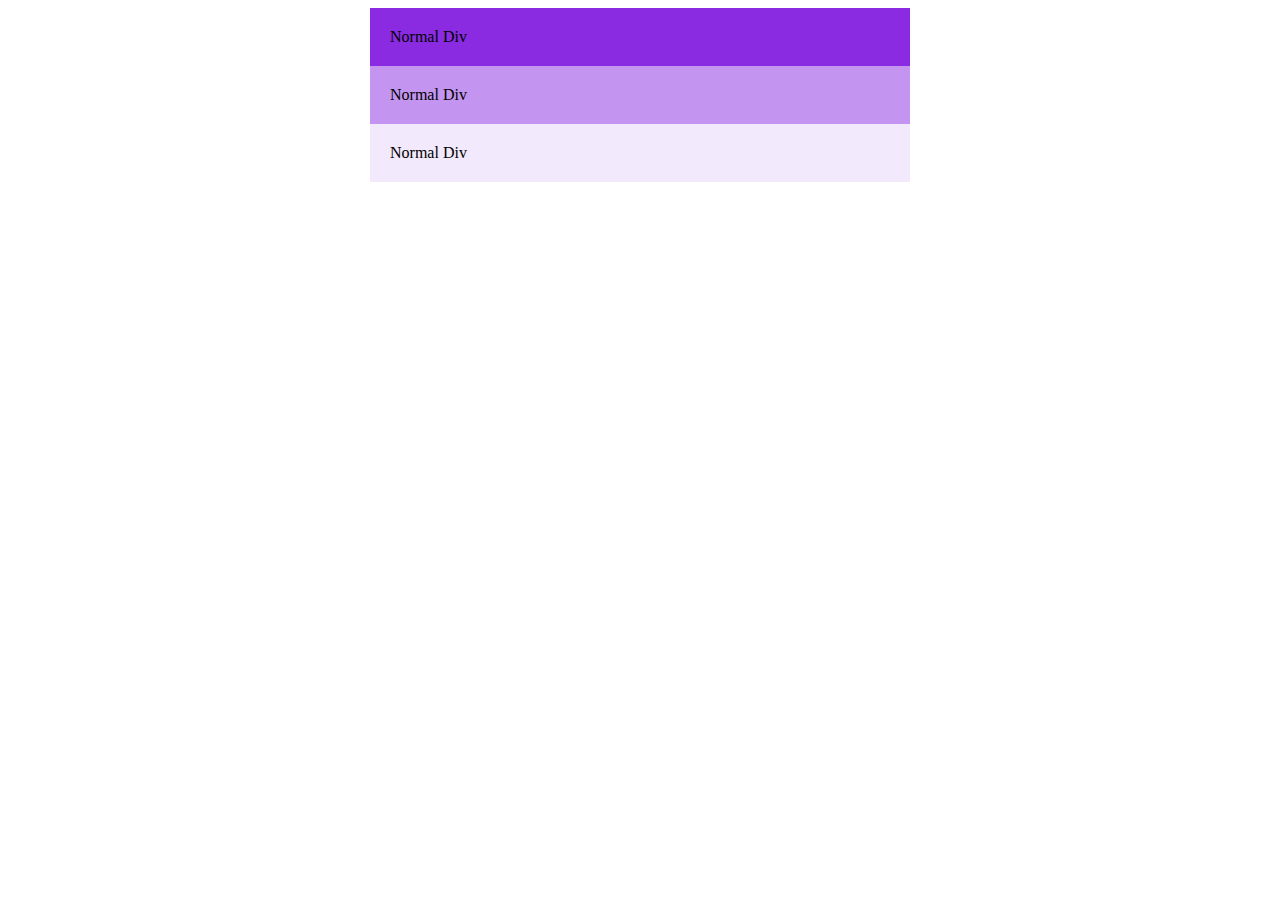
<file: eposide 5-8/assignment1/index.html>
<!DOCTYPE html>
<html lang="en">
  <head>
    <meta charset="UTF-8" />
    <meta name="viewport" content="width=device-width, initial-scale=1.0" />
    <link rel="stylesheet" href="eposide 5-8.css">
    <title>تكليف</title>
  </head>
  <body>
    <div class="assign-1-shape-1">Normal Div</div>
    <div class="assign-1-shape-2">Normal Div</div>
    <div class="assign-1-shape-3">Normal Div</div>
  </body>
</html>
</file>
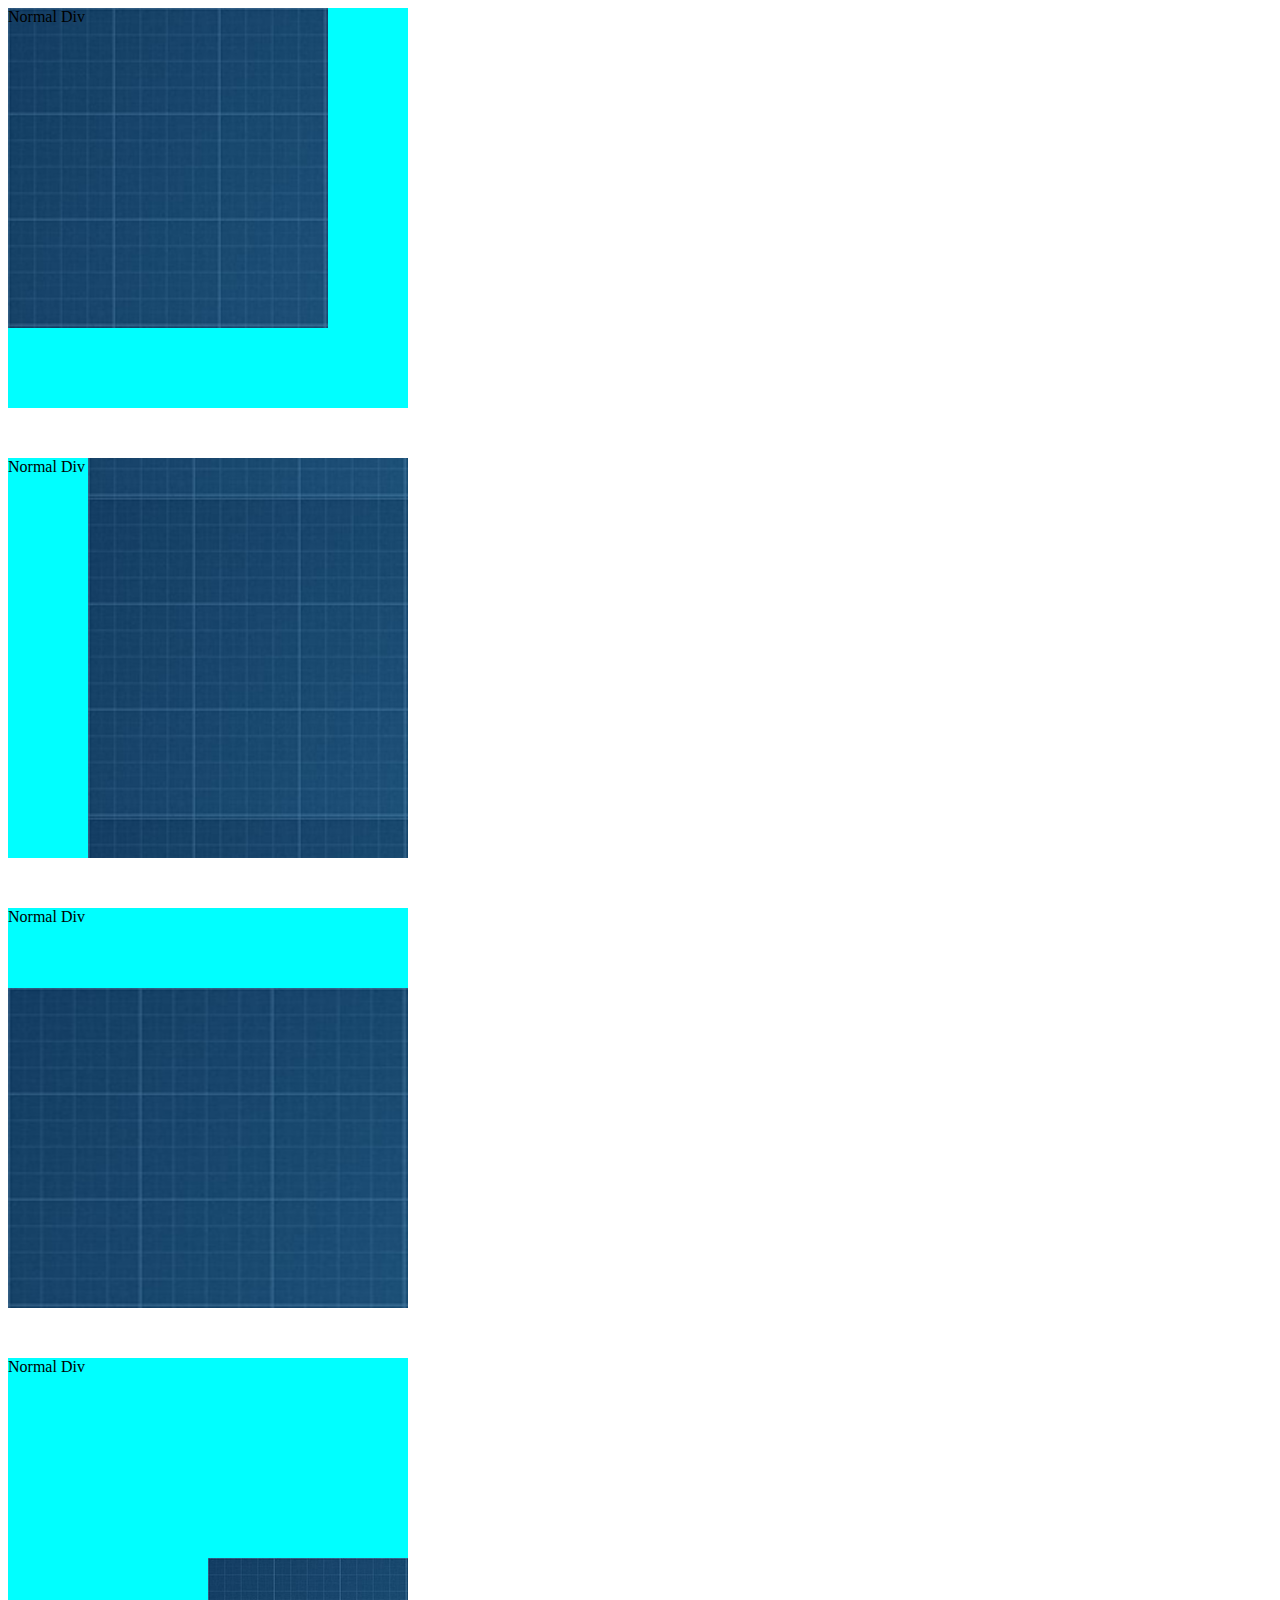
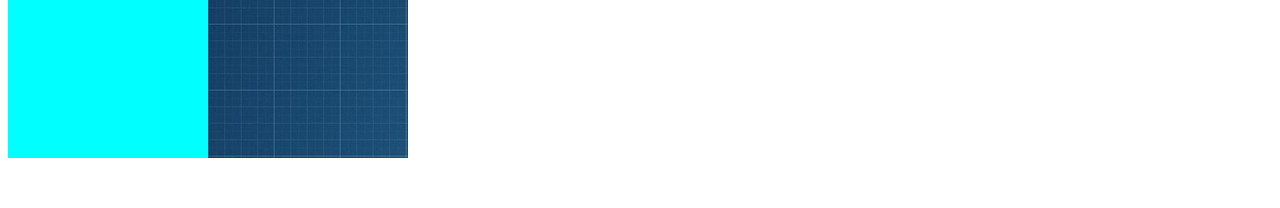
<file: eposide 5-8/assigment3/assigment3.html>
<!DOCTYPE html>
<html lang="en">
  <head>
    <meta charset="UTF-8" />
    <meta name="viewport" content="width=device-width, initial-scale=1.0" />
    <title>Document</title>
    <link rel="stylesheet" href="assigment3.css">
  </head>
  <body>
    <div class="assign-4-shape-1">Normal Div</div>
    <div class="assign-4-shape-2">Normal Div</div>
    <div class="assign-4-shape-3">Normal Div</div>
    <div class="assign-4-shape-4">Normal Div</div>
  </body>
</html>
</file>
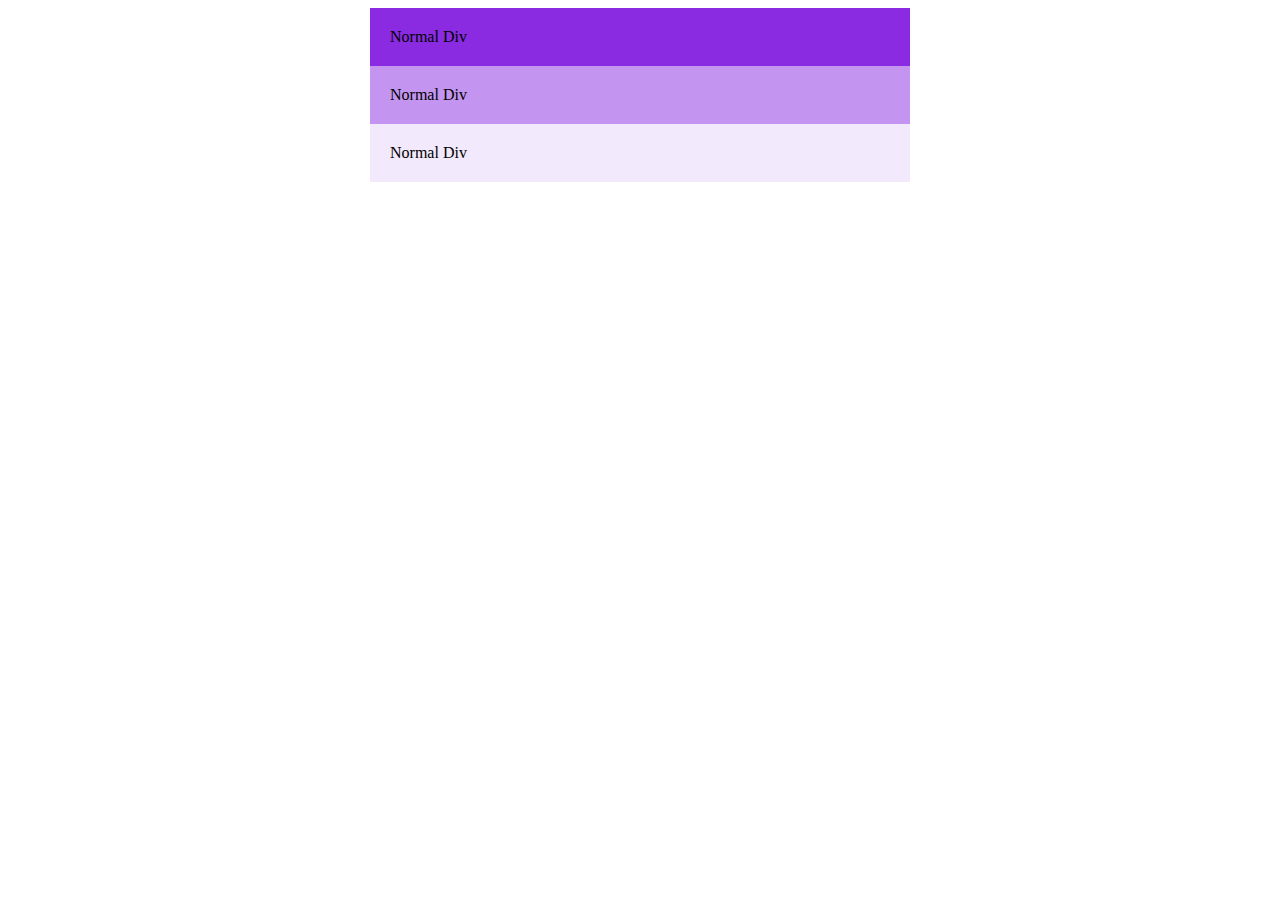
<file: eposide 5-8/assignment1/assigment1.html>
<!DOCTYPE html>
<html lang="en">
  <head>
    <meta charset="UTF-8" />
    <meta name="viewport" content="width=device-width, initial-scale=1.0" />
    <link rel="stylesheet" href="assigment1.css">
    <title>تكليف</title>
  </head>
  <body>
    <div class="assign-1-shape-1">Normal Div</div>
    <div class="assign-1-shape-2">Normal Div</div>
    <div class="assign-1-shape-3">Normal Div</div>
  </body>
</html>
</file>
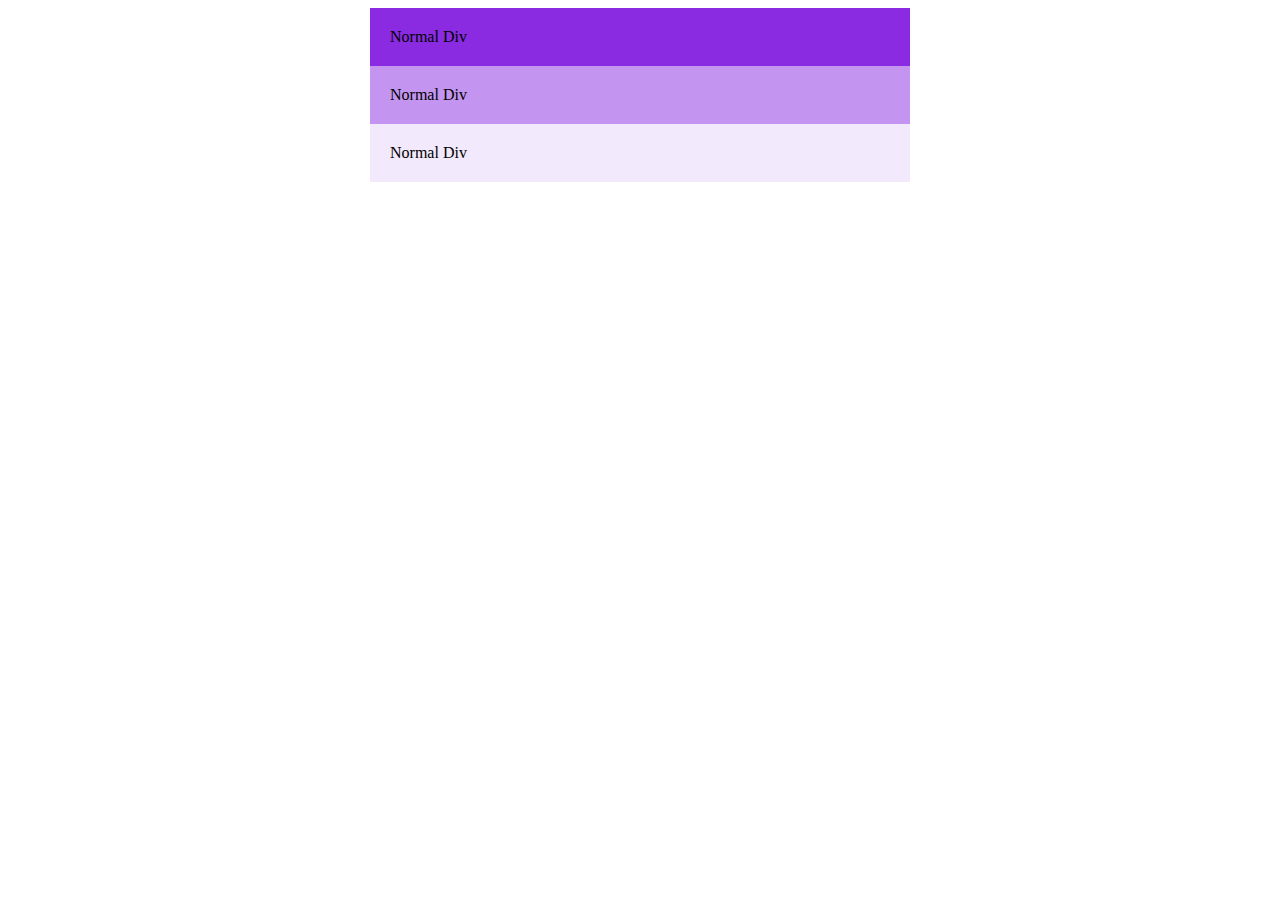
<file: eposide 5-8/assignment1/assigment3.html>
<!DOCTYPE html>
<html lang="en">
  <head>
    <meta charset="UTF-8" />
    <meta name="viewport" content="width=device-width, initial-scale=1.0" />
    <link rel="stylesheet" href="assigment3.css">
    <title>تكليف</title>
  </head>
  <body>
    <div class="assign-1-shape-1">Normal Div</div>
    <div class="assign-1-shape-2">Normal Div</div>
    <div class="assign-1-shape-3">Normal Div</div>
  </body>
</html>
</file>
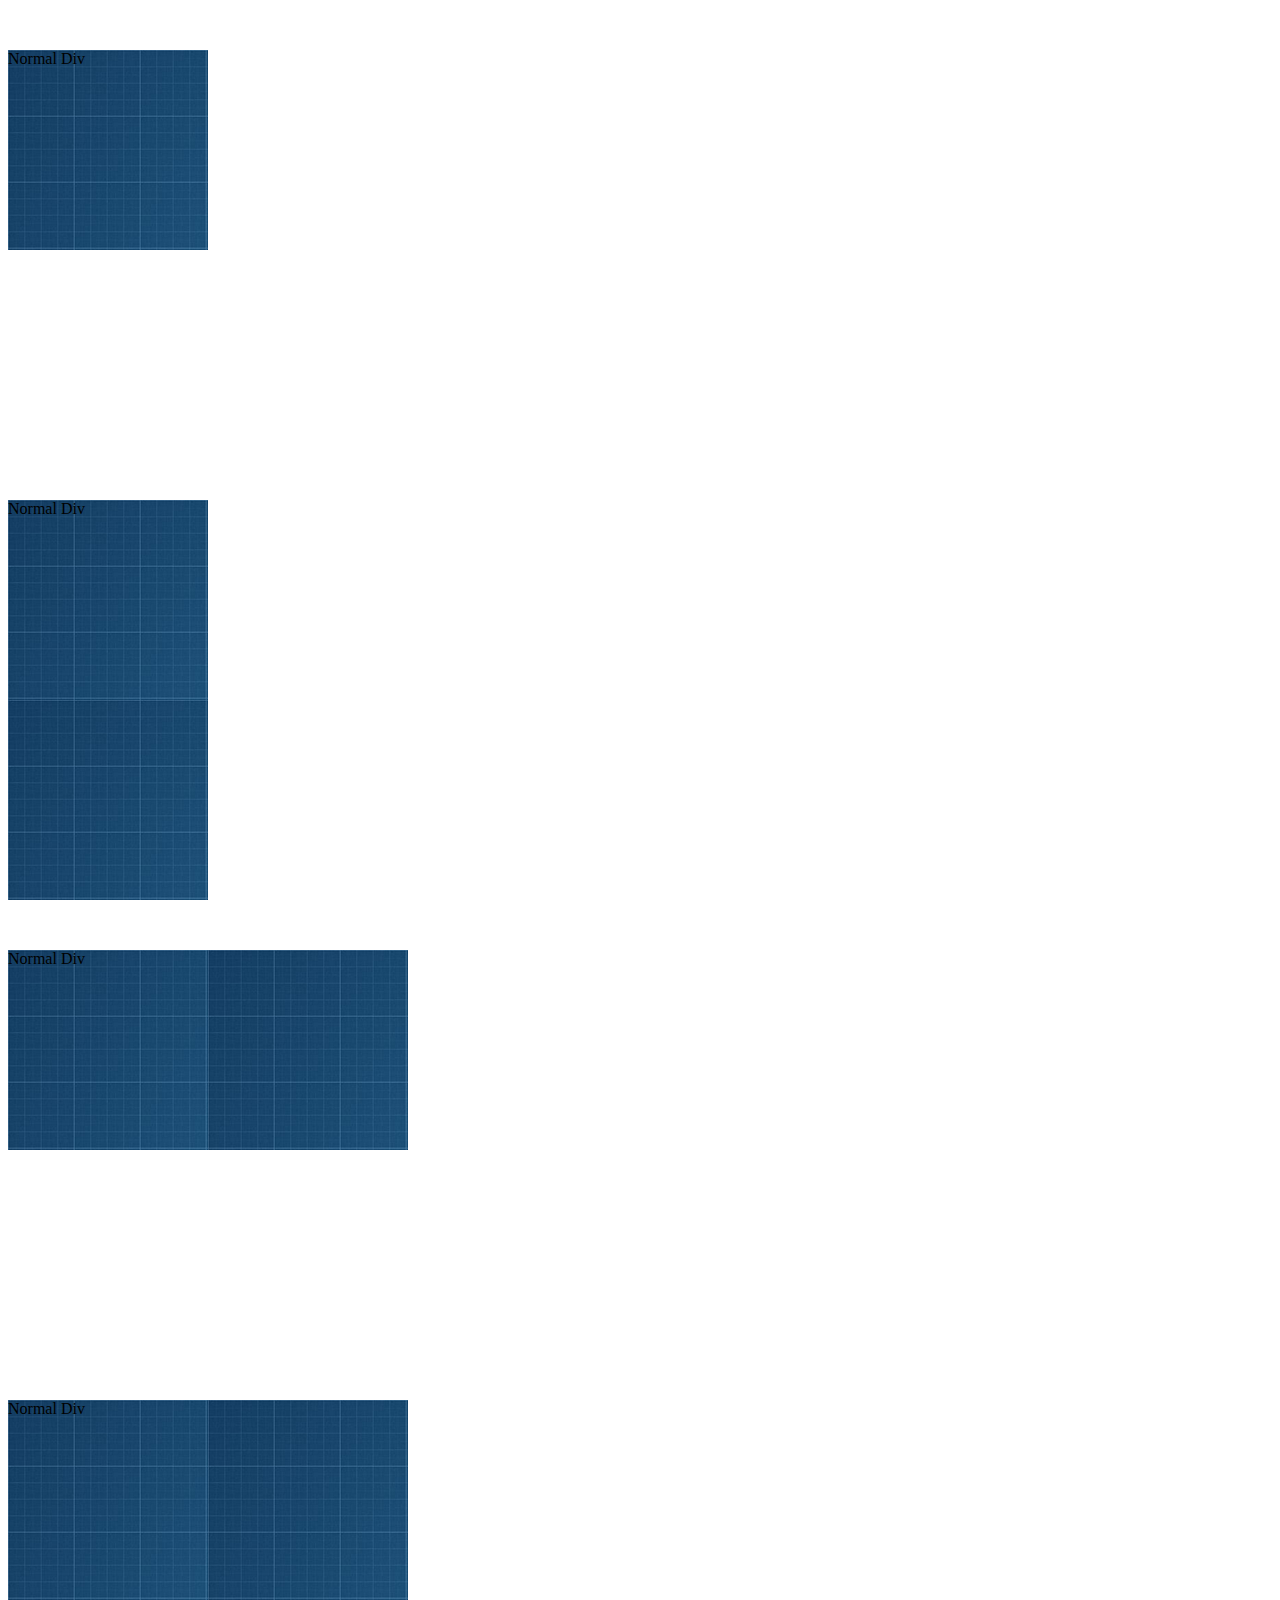
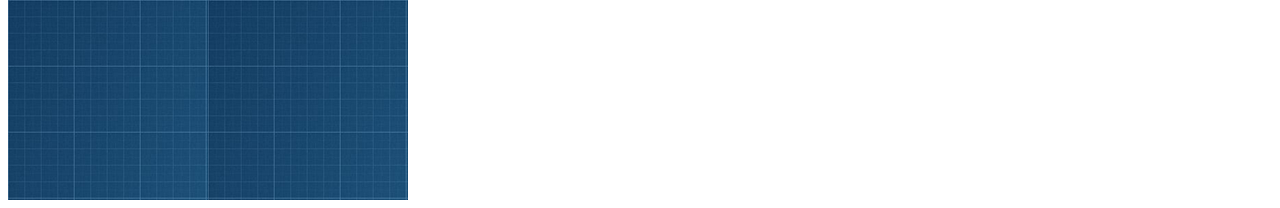
<file: eposide 5-8/assignment2/assigment2.html>
<!DOCTYPE html>
<html lang="en">
  <head>
    <meta charset="UTF-8" />
    <meta name="viewport" content="width=device-width, initial-scale=1.0" />
    <link rel="stylesheet" href="assigment2.css" />
    <title>تكليف</title>
  </head>
  <body>
    <div class="assign-2-shape-1">Normal Div</div>
    <div class="assign-2-shape-2">Normal Div</div>
    <div class="assign-2-shape-3">Normal Div</div>
    <div class="assign-2-shape-4">Normal Div</div>
  </body>
</html>
</file>
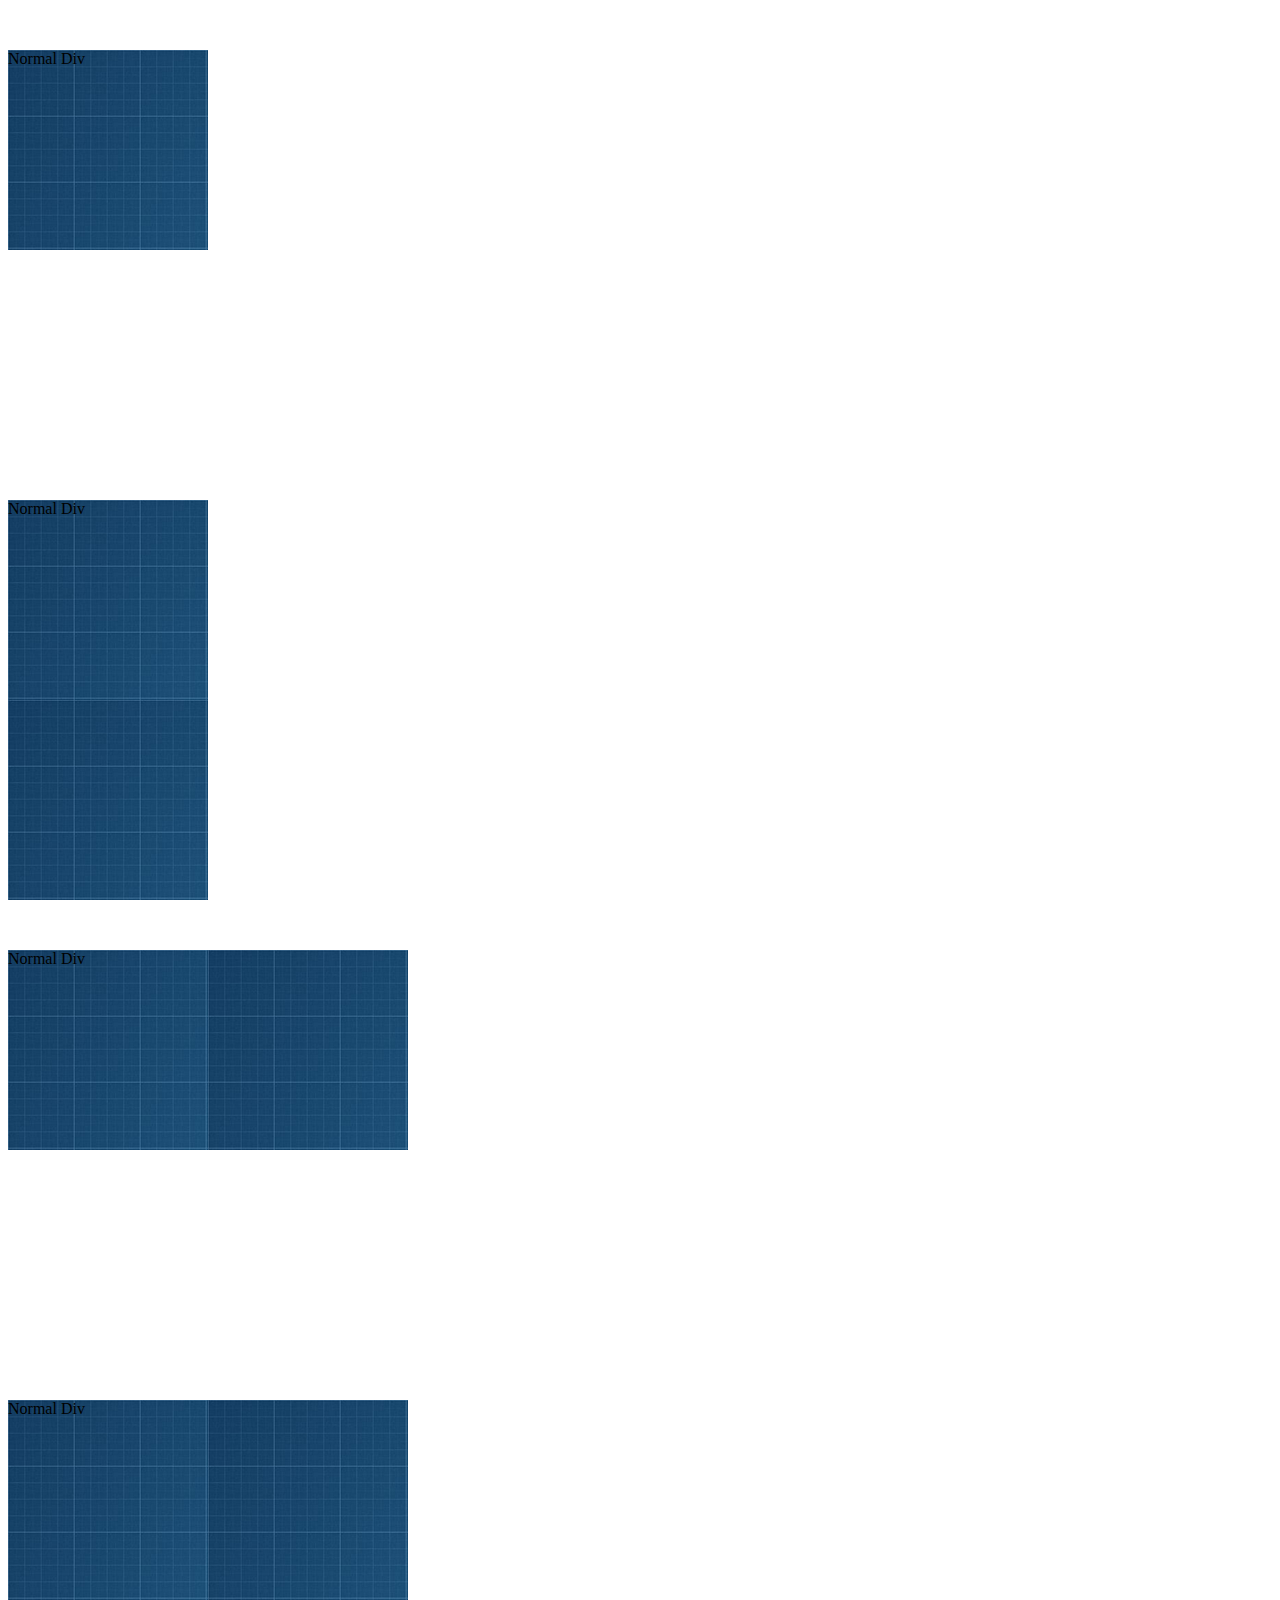
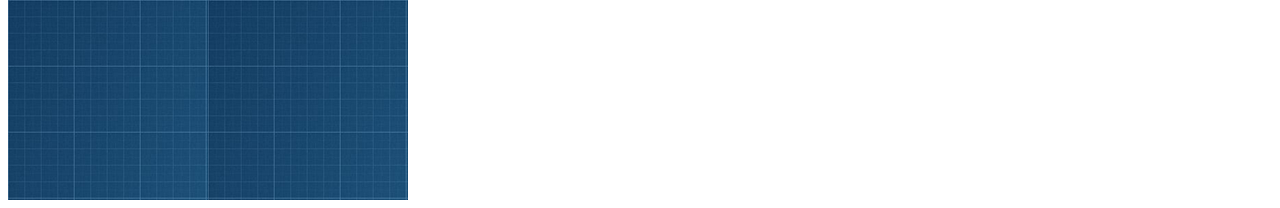
<file: eposide 5-8/assignment2/eposide 5-8(2).html>
<!DOCTYPE html>
<html lang="en">
  <head>
    <meta charset="UTF-8" />
    <meta name="viewport" content="width=device-width, initial-scale=1.0" />
    <link rel="stylesheet" href="eposide 5-8(2).css" />
    <title>تكليف</title>
  </head>
  <body>
    <div class="assign-2-shape-1">Normal Div</div>
    <div class="assign-2-shape-2">Normal Div</div>
    <div class="assign-2-shape-3">Normal Div</div>
    <div class="assign-2-shape-4">Normal Div</div>
  </body>
</html>
</file>
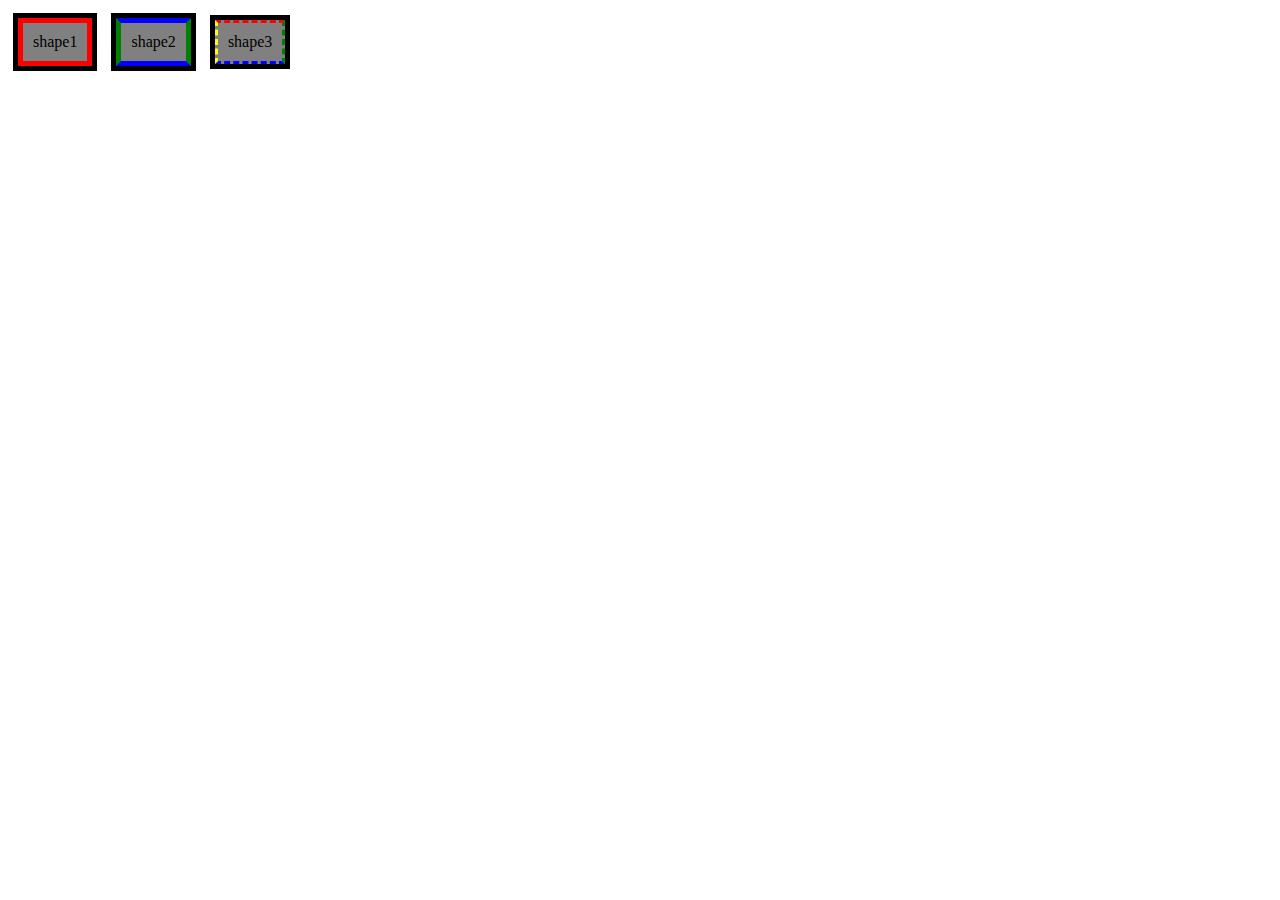
<file: eposide 9-12/assigment1/assigment.html>
<!DOCTYPE html>
<html lang="en">
<head>
    <meta charset="UTF-8">
    <meta name="viewport" content="width=device-width, initial-scale=1.0">
    <title>Document</title>
    <link rel="stylesheet" href="assigment.css">
</head>
<body>
    <!-- .shape$*3-->
    <div class="shape1">shape1</div>
    <div class="shape2">shape2</div>
    <div class="shape3">shape3</div>
</body>
</html>
</file>
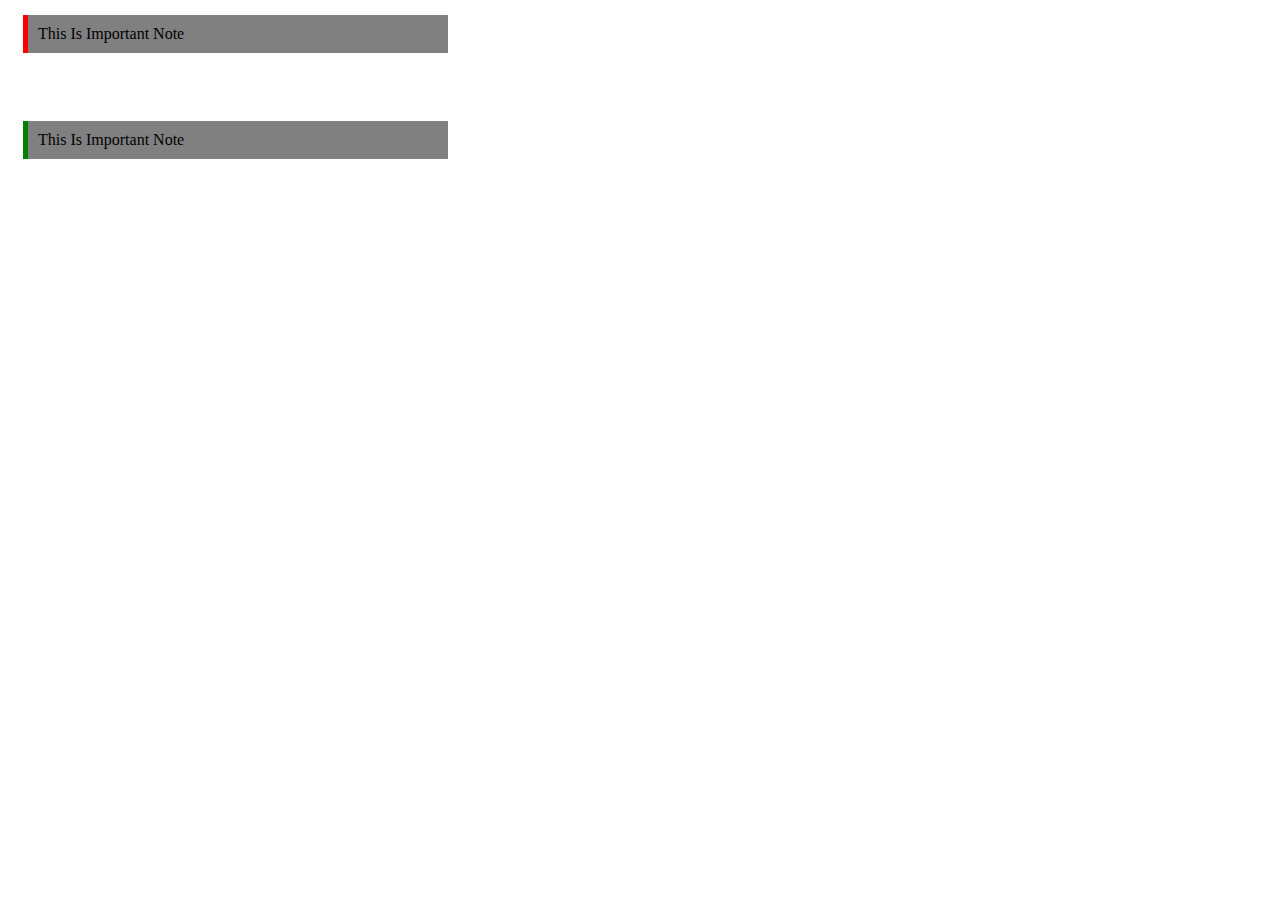
<file: eposide 9-12/assigment2/assigment.html>
<!DOCTYPE html>
<html lang="en">
  <head>
    <meta charset="UTF-8" />
    <meta name="viewport" content="width=device-width, initial-scale=1.0" />
    <title>Document</title>
    <link rel="stylesheet" href="assigment.css" />
  </head>
  <body>
    <div class="element-1">This Is Important Note</div>
    <div class="element-2">This Is Important Note</div>
    <div class="element-3">This Is Important Note</div>
  </body>
</html>
</file>
<file: eposide 5-8/assignment1/eposide 5-8.css>
.assign-1-shape-1{
    width: 500px;
    background-color: blueviolet;
    background-color: hsl(271, 76%, 53%);
    background-color: rgb(138, 43, 226);
    background-color: #8a2be2;
    margin: auto;
    padding: 20px;
}
.assign-1-shape-2{
    width: 500px;
    background-color: rgba(138, 43, 226 ,0.5);
    margin: auto;
    padding: 20px;
}
.assign-1-shape-3{
     width: 500px;
    background-color: blueviolet;
    background-color: hsl(271, 76%, 53%);
    background-color: rgba(138, 43, 226 ,0.1);

    margin: auto;
    padding: 20px;
}
</file>
<file: eposide 5-8/assigment3/assigment3.css>
div {
  width: 400px;
  height: 400px;
  background-image: url(background_image.png);
  background-color: aqua;
  margin-bottom: 50px;
}
.assign-4-shape-1{
  background-size: 80% 80%;
  background-repeat: no-repeat;
}
.assign-4-shape-2{
  background-size: 80% 80%;
  background-repeat: repeat-y;
  background-position: right;
}
.assign-4-shape-3{
  background-size: 100% 80%;
  background-repeat: repeat-x;
  background-position: bottom;
}
.assign-4-shape-4{
  background-size: 50% 50%;
  background-repeat: no-repeat;
  background-position: bottom right;
}
</file>
<file: eposide 5-8/assignment1/assigment1.css>
.assign-1-shape-1{
    width: 500px;
    background-color: blueviolet;
    background-color: hsl(271, 76%, 53%);
    background-color: rgb(138, 43, 226);
    background-color: #8a2be2;
    margin: auto;
    padding: 20px;
}
.assign-1-shape-2{
    width: 500px;
    background-color: rgba(138, 43, 226 ,0.5);
    margin: auto;
    padding: 20px;
}
.assign-1-shape-3{
     width: 500px;
    background-color: blueviolet;
    background-color: hsl(271, 76%, 53%);
    background-color: rgba(138, 43, 226 ,0.1);

    margin: auto;
    padding: 20px;
}
</file>
<file: eposide 5-8/assignment1/assigment3.css>
.assign-1-shape-1{
    width: 500px;
    background-color: blueviolet;
    background-color: hsl(271, 76%, 53%);
    background-color: rgb(138, 43, 226);
    background-color: #8a2be2;
    margin: auto;
    padding: 20px;
}
.assign-1-shape-2{
    width: 500px;
    background-color: rgba(138, 43, 226 ,0.5);
    margin: auto;
    padding: 20px;
}
.assign-1-shape-3{
     width: 500px;
    background-color: blueviolet;
    background-color: hsl(271, 76%, 53%);
    background-color: rgba(138, 43, 226 ,0.1);

    margin: auto;
    padding: 20px;
}
</file>
<file: eposide 5-8/assignment2/assigment2.css>
div{
    width: 400px;
    height: 400px;
    background-image:url(background_image.png);
    margin-top: 50px;
}
.assign-2-shape-1{
    background-repeat: no-repeat;
}
.assign-2-shape-2{
    background-repeat: repeat-y;
}
.assign-2-shape-3{
    background-repeat: repeat-x;
}
.assign-2-shape-4{
    background-repeat: repeat;
}
</file>
<file: eposide 5-8/assignment2/eposide 5-8(2).css>
div{
    width: 400px;
    height: 400px;
    background-image:url(background_image.png);
    margin-top: 50px;
}
.assign-2-shape-1{
    background-repeat: no-repeat;
}
.assign-2-shape-2{
    background-repeat: repeat-y;
}
.assign-2-shape-3{
    background-repeat: repeat-x;
}
.assign-2-shape-4{
    background-repeat: repeat;
}
</file>
<file: eposide 9-12/assigment1/assigment.css>
div{
    display: inline-block;
    background-color: gray;
    padding: 10px;
    margin: 10px;
}
.shape1{
    border:5px solid red;
    outline: 5px solid black;
}
.shape2{
    border:5px solid ;
    border-color: blue green;
    outline: 5px solid black;
}
.shape3{
    border: 5px;
    border-style: dashed ;
    border-color: red green blue yellow;
    outline: 5px solid;
    border-width: 3px;
}
</file>
<file: eposide 9-12/assigment2/assigment.css>
div{
    width: 400px;
    background-color: gray;
    padding: 10px;
    margin: 15px;
}
.element-1{
    border-left: red solid 5px;
}
.element-2{
    visibility: hidden;
}
.element-3{
    border-left: green solid 5px;
}
</file>
